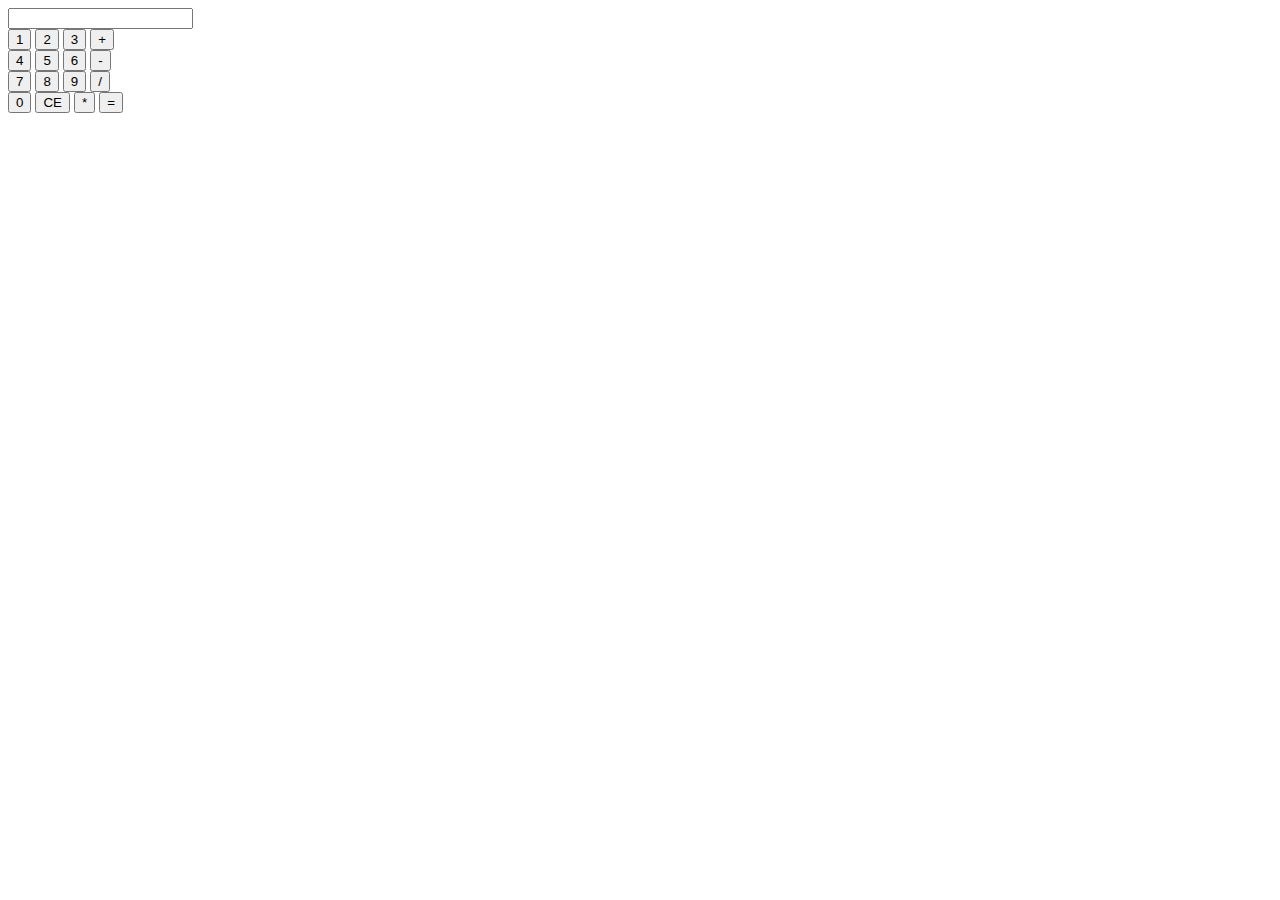
<file: front/index.html>
<!DOCTYPE html>
<html>
<head>
  <meta charset="utf-8" />
  <title>sample</title>
</head>
<body>
  <input type="text" id="result" value="" readonly>
  <div>
    <input type="button" value="1" onclick="edit(this)">
    <input type="button" value="2" onclick="edit(this)">
    <input type="button" value="3" onclick="edit(this)">
    <input type="button" value="+" onclick="add_calculator()">
  </div>
  <div>
    <input type="button" value="4" onclick="edit(this)">
    <input type="button" value="5" onclick="edit(this)">
    <input type="button" value="6" onclick="edit(this)">
    <input type="button" value="-" onclick="subtraction_calculator(this)">
  </div>
  <div>
    <input type="button" value="7" onclick="edit(this)">
    <input type="button" value="8" onclick="edit(this)">
    <input type="button" value="9" onclick="edit(this)">
    <input type="button" value="/" onclick="division_calculator(this)">
  </div>
  <div>
    <input type="button" value="0" id = "zero" onclick="edit(this)">
    <input type="button" value="CE" onclick="clear_value(this)">
    <input type="button" value="*" onclick="multiplication_calculator(this)">
    <input type="button" value="=" onclick="display_save_value()">
  </div>


  <script language="javascript" type="text/javascript">
    var save_value = 0;
    <!-- 2桁以上の数値を入力対応 -->
    var digit_value = 0;
    <!-- 桁数をカウント(2桁以上の数値を入力対応) この値が3な2以上になると計算が変わる-->
    var count_digit = 0;
    <!-- 2桁以上の数値を入力出来るようにする(掛り算.割け算で使う)-->
    var save_total_previous = 0;
    <!-- 四則演算で使う数字を作成(2桁以上の数値を入力対応) -->
    var used_arithmethic_calculation_value = 0;
    <!-- 2桁以上の数値を作成する時に使われる変数 -->
    var create_digit_value= '';
    <!-- 足し算、引き算、掛け算、割り算の状態表す-->
    var arithmeric_status = ['plus', 'minus', 'multiplication', 'division', 'undefined'];
    <!-- 掛け算、割り算が続いた時を数える この値が2以上になると処理が変わる-->
    var continuous_multiplication_and_division = 0;
    <!-- 掛け算、割り算を優先的に使うために一つ前の数字を保存-->
    var save_total_previous_value = 0;
    <!-- 掛け算、割り算を優先的に使う際、その処理に関係がなく後で追加する値-->
    var except_save_total_previous_value = 0;
    <!-- 掛け算、割り算が続いた時に保存する処理 -->
    var used_value_when_continue_multiplication_or_division = 0;
    <!-- 記号押せるかどうかのステータス -->
    var status = 'NG';

    var zero_status = '';
    var not_zero_status = '';
    const result = document.getElementById('result');


    <!-- 数字が押された時の処理-->
    function edit(elem) {
        switch (arithmeric_status) {
            case 'plus':
                used_arithmethic_calculation_value = create_number(elem.value);

                save_total_previous_value = used_arithmethic_calculation_value;
                <!-- 桁数追加 -->
                count_digit += 1;
                <!-- バックエンドで処理をする(4つの四則計算API)-->
                fourApiCalculator('add', save_value, used_arithmethic_calculation_value).then(function (result) {
                    Assignment(result);
                });
                break;
            case 'minus':
                used_arithmethic_calculation_value = create_number(elem.value);

                save_total_previous_value = used_arithmethic_calculation_value;
                <!-- 桁数追加 -->
                count_digit += 1;
                <!-- バックエンドで処理をする(1つのAPIversion)-->
                oneApiCalculator('subtraction', save_value, used_arithmethic_calculation_value).then(function (result) {
                    Assignment(result);
                });
                break;
            case 'multiplication':
                used_arithmethic_calculation_value = create_number(elem.value);
                <!-- 桁数追加 -->
                count_digit += 1;
                if (count_digit < 2){
                    save_total_previous = save_value;
                }
                <!-- 2桁以上の処理 バックエンドで処理をする(4つの四則計算API)-->
                if (continuous_multiplication_and_division >= 2) {
                    fourApiCalculator('multiplication', used_value_when_continue_multiplication_or_division, used_arithmethic_calculation_value).then(function (result) {
                        Assignment(result);
                    });
                <!-- 2桁以上の処理 バックエンドで処理をする(1つのAPIversion)-->
                } else {
                    oneApiCalculator('multiplication', save_total_previous_value, used_arithmethic_calculation_value).then(function (result) {
                        Assignment(result);
                    });
                }
                break;
            case 'division':
                used_arithmethic_calculation_value = create_number(elem.value);
                <!-- 桁数追加 -->
                count_digit += 1;
                if (count_digit < 2){
                    save_total_previous = save_value;
                }
                <!-- 2桁以上の処理 バックエンドで処理をする(4つのAPIversion)-->
                if (continuous_multiplication_and_division >= 2) {
                    fourApiCalculator('division', used_value_when_continue_multiplication_or_division, used_arithmethic_calculation_value).then(function (result) {
                        Assignment(result);
                    });
                <!-- 2桁以上の処理 バックエンドで処理をする(1つのAPIversion)-->
                } else {
                    oneApiCalculator('division', save_total_previous_value, used_arithmethic_calculation_value).then(function (result) {
                        Assignment(result);
                    });
                }
                break;
            <!-- ステータス未定のときの処理-->
            default:
                if (elem.value === "0"){
                    zero_status = "Zero";
                }
                if (zero_status === "Zero") {
                    if (not_zero_status === '') {
                        result.value += elem.value;
                        not_zero_status = "not_zero";
                        document.getElementById("zero").disabled = true;
                    } else if (not_zero_status === "other") {
                        result.value += elem.value;
                    }
                    else {
                        not_zero_status = "other";
                        zero_status = "";
                        <!-- 0を削除するボタン -->
                        delete_end_value = result.value.slice(0,-1)
                        result.value = delete_end_value + elem.value;
                        document.getElementById("zero").disabled = false;
                    }
                } else {
                    result.value += elem.value;
                    not_zero_status = "other";
                }
                save_value += elem.value;
                save_total_previous_value += elem.value;
                status = 'OK';
        }
    }

　　<!-- 計算整理処理 -->
    function Assignment(x){
        switch (arithmeric_status){
            case 'plus':
                if (count_digit >= 2){
                    save_value = x - digit_value;
                    digit_value = used_arithmethic_calculation_value;
                    except_save_total_previous_value = save_value - save_total_previous_value;
                } else {
                    return_value = x['data'];
                    save_value = x;
                    digit_value = used_arithmethic_calculation_value;
                    except_save_total_previous_value = save_value - save_total_previous_value;
                }
                break;
            case 'minus':
                if (count_digit >= 2){
                    save_value = x + digit_value;
                    digit_value = used_arithmethic_calculation_value;
                    except_save_total_previous_value = save_value - save_total_previous_value;
                } else {
                    save_value = x;
                    digit_value = used_arithmethic_calculation_value;
                    except_save_total_previous_value = save_total_previous_value - save_value;
                    save_total_previous_value = - except_save_total_previous_value;
                    except_save_total_previous_value = save_total_previous_value
                }
                break;
            case 'multiplication':
                if (continuous_multiplication_and_division >= 2) {
                    save_value = x + except_save_total_previous_value;
                    used_value_when_continue_multiplication_or_division = x;
                    digit_value = used_arithmethic_calculation_value;
                } else {
                    used_value_when_continue_multiplication_or_division = x;
                    save_value = x + except_save_total_previous_value;
                    digit_value = used_arithmethic_calculation_value;
                }
                break;
            case 'division':
                if (continuous_multiplication_and_division >= 2) {
                    used_value_when_continue_multiplication_or_division = x;
                    save_value = x + except_save_total_previous_value;
                    digit_value = used_arithmethic_calculation_value;
                } else {
                    used_value_when_continue_multiplication_or_division = x;
                    save_value = x + except_save_total_previous_value;
                    digit_value = used_arithmethic_calculation_value;
                }
                break;
            default:
               break;
        }
    }

    <!-- 数字を作成 -->
    function create_number(elem) {
        if (elem === "0"){
            zero_status = "Zero";
        }
        if (zero_status === "Zero") {
            if (not_zero_status === '') {
                result.value += elem;
                not_zero_status = "not_zero";
                document.getElementById("zero").disabled = true;
            } else if (not_zero_status === "other") {
                result.value += elem;
            } else {
                not_zero_status = "other";
                zero_status = "";
                <!-- 0を削除するボタン -->
                delete_end_value = result.value.slice(0,-1);
                result.value = delete_end_value + elem;
                document.getElementById("zero").disabled = false;
            }
        } else {
            result.value += elem;
            not_zero_status = "other";
        }
        create_digit_value += elem;
        return parseInt(create_digit_value);
    }

　　<!-- "+" 押された時の処理 -->
    function add_calculator() {
        if (status === 'NG') {
            return;
        } else {
            arithmeric_status = "plus";
            result.value += '＋';
            continuous_multiplication_and_division = 0;
            used_value_when_continue_multiplication_or_division = 0;
            setValue();
        }
    }

    <!-- "-" 押された時の処理 -->
    function subtraction_calculator() {
        if (status === 'NG') {
            return;
        } else {
            arithmeric_status = "minus";
            result.value += 'ー';
            continuous_multiplication_and_division = 0;
            used_value_when_continue_multiplication_or_division = 0;
            setValue();
        }
    }

    <!-- "*" 押された時の処理 -->
    function multiplication_calculator(){
        if (status === 'NG') {
            return;
        } else {
            arithmeric_status = "multiplication";
            result.value += '＊';
            continuous_multiplication_and_division += 1;
            setValue();
        }
    }

    <!-- "/" 押された時の処理 -->
    function division_calculator(){
        if (status === 'NG') {
            return;
        } else {
            arithmeric_status = "division";
            result.value += '/';
            continuous_multiplication_and_division += 1;
            setValue();
        }
    }

    <!-- "=" 押された時の処理 -->
    function display_save_value() {
        result.value = save_value;
        arithmeric_status = 'undefined';
        continuous_multiplication_and_division = 0;
        used_value_when_continue_multiplication_or_division = 0;
        status = 'NG';
        setValue();
    }

    <!-- "CE"を押した時,値リセットする処理 -->
    function clear_value() {
        result.value = '';
        arithmeric_status = 'undefined';
        save_value = 0;
        used_arithmethic_calculation_value =0;
        continuous_multiplication_and_division = 0;
        save_total_previous_value = 0;
        except_save_total_previous_value = 0;
        used_value_when_continue_multiplication_or_division = 0;
        status = 'NG';
        setValue();
    }

    <!-- 値リセットする処理 -->
    function setValue(){
        digit_value = 0;
        count_digit = 0;
        create_digit_value ='';
        used_arithmethic_calculation_value =0;
        save_total_previous = 0;
        zero_status = '';
        not_zero_status = '';
        document.getElementById("zero").disabled = false;
    }


    <!-- 4つの四則計算API-->
    function fourApiCalculator(operations, x, y) {
        return new Promise(function (resolve) {
            var xhr = new XMLHttpRequest();
            path = 'http://localhost:8000/api/' + operations + '?first_params=' + x + '&second_params=' + y;
            xhr.open('GET',path, true);
            xhr.responseType = 'json';
            xhr.onload = function () {
                var result = this.response;
                resolve(result.data);
            }
            xhr.send();
        });
    };

    //１つにまとめたAPI
    function oneApiCalculator(operations,x, y) {
        return new Promise(function (resolve) {
            var xhr = new XMLHttpRequest();
            path = 'http://localhost:8000/oneapi?first_params=' + x + '&second_params=' + y + '&operator=' + operations;
            xhr.open('GET', path, true);
            xhr.responseType = 'json';
            xhr.onload = function () {
                var result = this.response;
                resolve(result.data);
            }
            xhr.send();
        });
    };

  </script>
</body>
</html>
</file>
